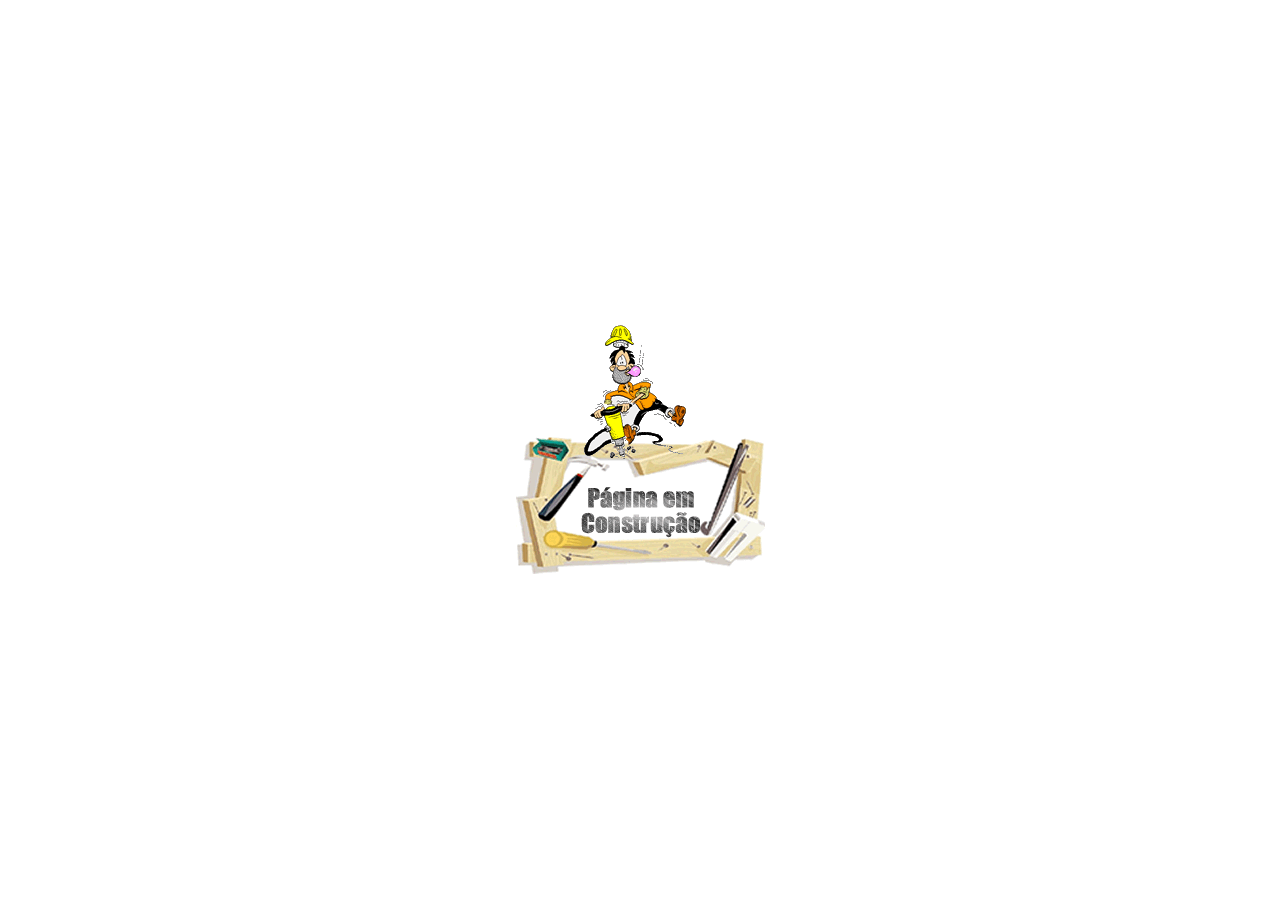
<file: index.html>
<html>
  <meta http-equiv="content-type" content="text/html;charset=utf-8" />
  <head>
    <title>
      AACPV-Associação Alagoana de Criadores de Pássaros Vitória
    </title>

    <style type="text/css">
      div {
        display: flex;
        justify-content: center;       
        align-items: center; 
        height: 100%;
      }      
    </style>
    
  </head>
  <body>
    <div>
      <img src="assets/images/gif-animado-site-em-construcao-0.gif" > </img>
    </div>
 
  
  </body>

</html>
</file>
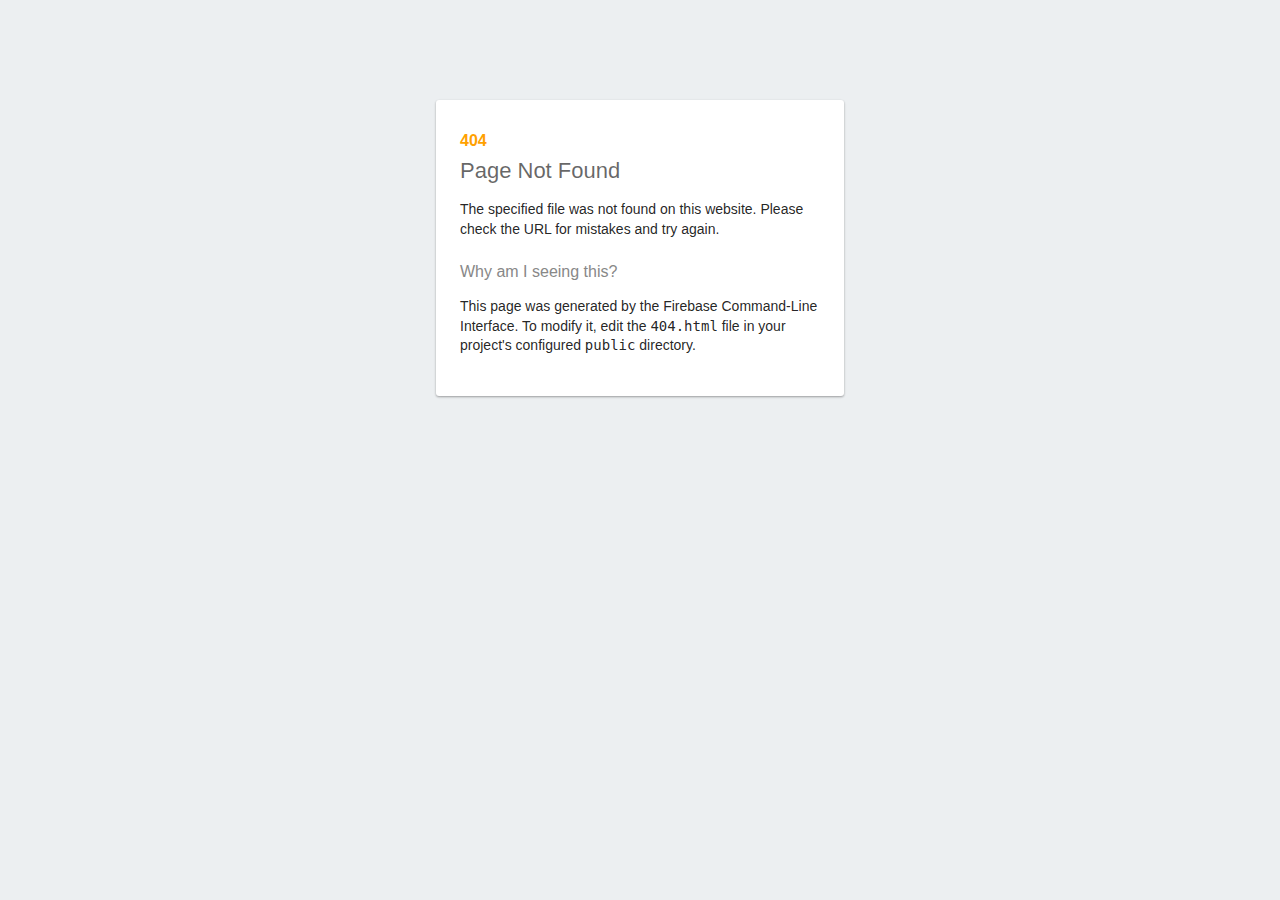
<file: assets/fonts/fontawesome-webfont5b62-2.html>
<!DOCTYPE html>
<html>
  <head>
    <meta charset="utf-8">
    <meta name="viewport" content="width=device-width, initial-scale=1">
    <title>Page Not Found</title>

    <style media="screen">
      body { background: #ECEFF1; color: rgba(0,0,0,0.87); font-family: Roboto, Helvetica, Arial, sans-serif; margin: 0; padding: 0; }
      #message { background: white; max-width: 360px; margin: 100px auto 16px; padding: 32px 24px 16px; border-radius: 3px; }
      #message h3 { color: #888; font-weight: normal; font-size: 16px; margin: 16px 0 12px; }
      #message h2 { color: #ffa100; font-weight: bold; font-size: 16px; margin: 0 0 8px; }
      #message h1 { font-size: 22px; font-weight: 300; color: rgba(0,0,0,0.6); margin: 0 0 16px;}
      #message p { line-height: 140%; margin: 16px 0 24px; font-size: 14px; }
      #message a { display: block; text-align: center; background: #039be5; text-transform: uppercase; text-decoration: none; color: white; padding: 16px; border-radius: 4px; }
      #message, #message a { box-shadow: 0 1px 3px rgba(0,0,0,0.12), 0 1px 2px rgba(0,0,0,0.24); }
      #load { color: rgba(0,0,0,0.4); text-align: center; font-size: 13px; }
      @media (max-width: 600px) {
        body, #message { margin-top: 0; background: white; box-shadow: none; }
        body { border-top: 16px solid #ffa100; }
      }
    </style>
  </head>
  <body>
    <div id="message">
      <h2>404</h2>
      <h1>Page Not Found</h1>
      <p>The specified file was not found on this website. Please check the URL for mistakes and try again.</p>
      <h3>Why am I seeing this?</h3>
      <p>This page was generated by the Firebase Command-Line Interface. To modify it, edit the <code>404.html</code> file in your project's configured <code>public</code> directory.</p>
    </div>
  </body>
</html>
</file>
